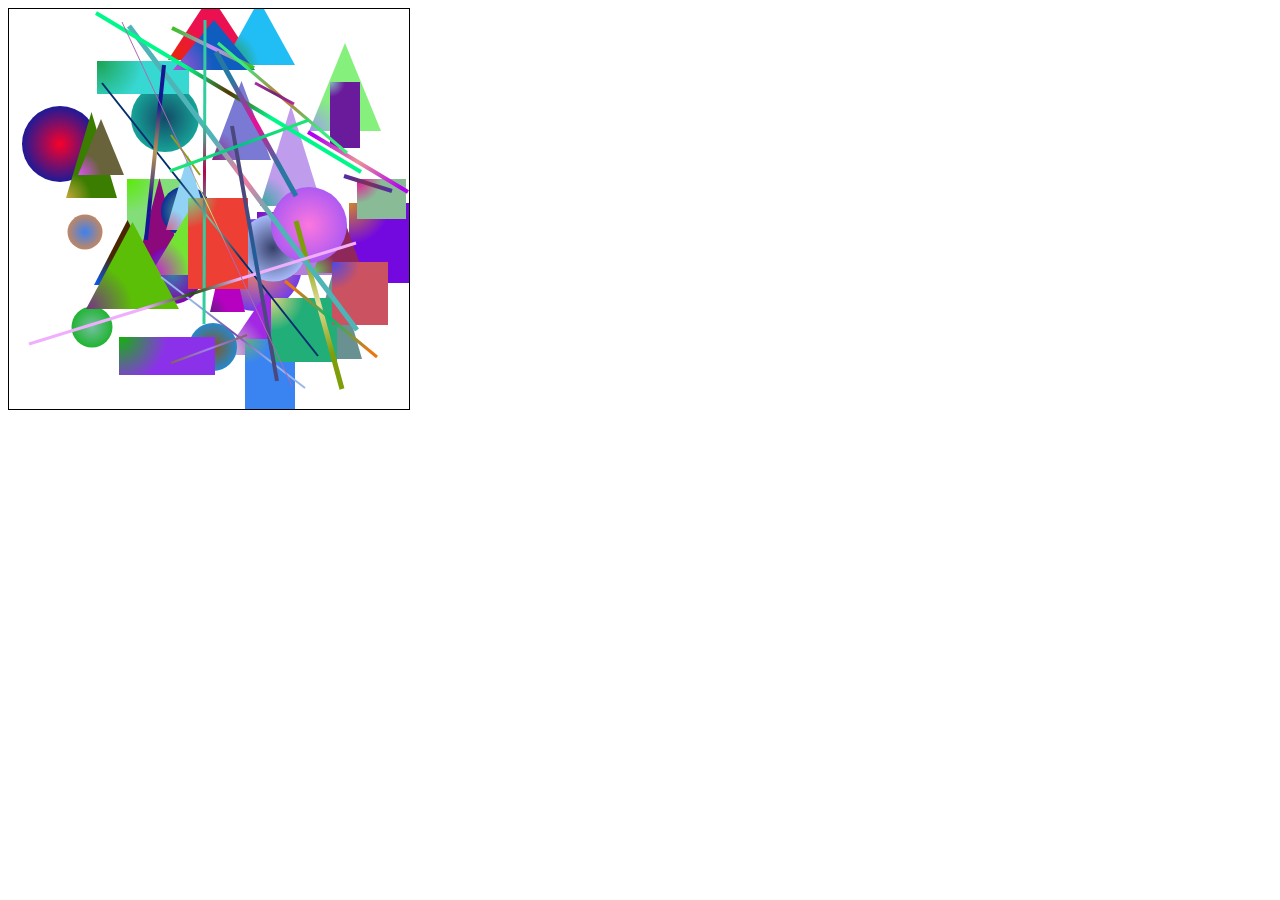
<file: temp/kandinsliy.html>
<!DOCTYPE html>
<html>
<head>
    <title>Random Kandinsky-like Painting with Gradients</title>
    <style>
        canvas {
            border: 1px solid black;
        }
    </style>
</head>
<body>
    <canvas id="kandinskyCanvas" width="400" height="400"></canvas>

    <script>
        // Get the canvas element and its context
        const canvas = document.getElementById('kandinskyCanvas');
        const ctx = canvas.getContext('2d');

        // Function to generate a random integer between min and max (inclusive)
        function getRandomInt(min, max) {
            return Math.floor(Math.random() * (max - min + 1)) + min;
        }

        // Function to generate a random RGB color
        function getRandomColor() {
            const r = getRandomInt(0, 255);
            const g = getRandomInt(0, 255);
            const b = getRandomInt(0, 255);
            return `rgb(${r},${g},${b})`;
        }

        // Function to generate a random gradient
        function createRandomGradient(x, y, radius) {
            const gradient = ctx.createRadialGradient(x, y, 0, x, y, radius);
            gradient.addColorStop(0, getRandomColor());
            gradient.addColorStop(1, getRandomColor());
            return gradient;
        }

        // Function to draw a random shape on the canvas with gradient fill
        function drawRandomShape() {
            const shapeType = getRandomInt(1, 3); // 1 = rectangle, 2 = circle, 3 = triangle

            const x = getRandomInt(50, canvas.width - 50);
            const y = getRandomInt(50, canvas.height - 50);

            const width = getRandomInt(30, 100);
            const height = getRandomInt(30, 100);

            ctx.beginPath();

            switch (shapeType) {
                case 1:
                    ctx.rect(x, y, width, height);
                    break;
                case 2:
                    ctx.arc(x, y, width / 2, 0, 2 * Math.PI);
                    break;
                case 3:
                    ctx.moveTo(x, y);
                    ctx.lineTo(x + width, y);
                    ctx.lineTo(x + width / 2, y - height);
                    ctx.closePath();
                    break;
            }

            const gradient = createRandomGradient(x, y, width / 2);
            ctx.fillStyle = gradient;
            ctx.fill();
        }

        // Function to draw a random line on the canvas with gradient stroke
        function drawRandomLine() {
            const x1 = getRandomInt(0, canvas.width);
            const y1 = getRandomInt(0, canvas.height);
            const x2 = getRandomInt(0, canvas.width);
            const y2 = getRandomInt(0, canvas.height);

            ctx.beginPath();
            ctx.moveTo(x1, y1);
            ctx.lineTo(x2, y2);
            const gradient = createRandomGradient((x1 + x2) / 2, (y1 + y2) / 2, 50);
            ctx.strokeStyle = gradient;
            ctx.lineWidth = getRandomInt(1, 5);
            ctx.stroke();
        }

        // Function to generate the Kandinsky-like painting
        function generatePainting() {
            ctx.clearRect(0, 0, canvas.width, canvas.height);
            const numShapes = getRandomInt(30, 50);
            const numLines = getRandomInt(20, 30);

            for (let i = 0; i < numShapes; i++) {
                drawRandomShape();
            }

            for (let i = 0; i < numLines; i++) {
                drawRandomLine();
            }
        }

        // Generate the painting on page load
        generatePainting();
    </script>
</body>
</html>
</file>
